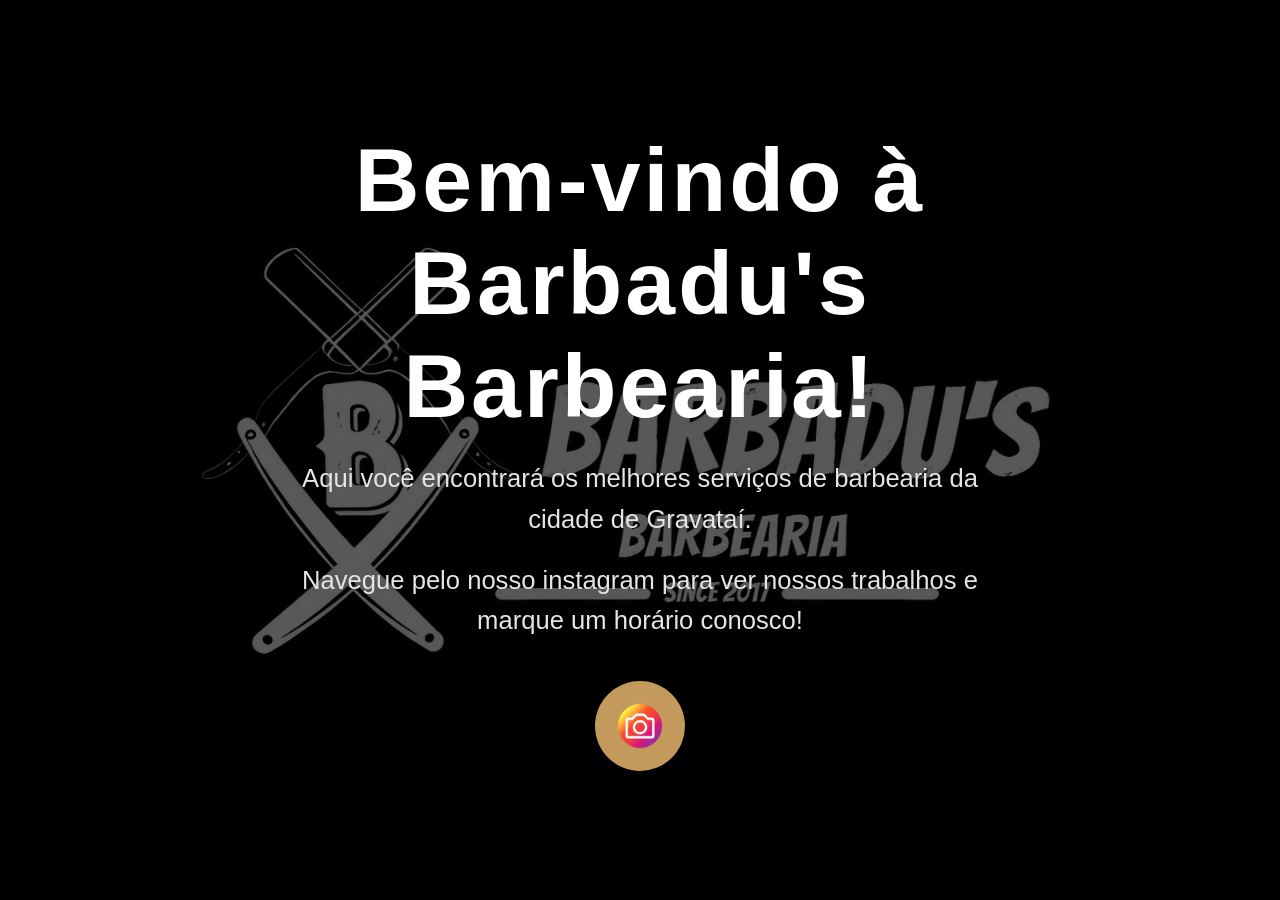
<file: index.html>
<!DOCTYPE html>
<html lang="en">

<head>
    <meta charset="UTF-8">
    <meta name="viewport" content="width=device-width, initial-scale=1.0">
    <link rel="stylesheet" href="frontend/style.css">
    <title>Barbadu's Barbearia</title>
</head>

<body>

    <div class="hero">
        <h1 class="welcome-text">Bem-vindo à Barbadu's Barbearia!</h1>
        <p class="paragraph">Aqui você encontrará os melhores serviços de barbearia da cidade de Gravataí.</p>
        <p class="paragraph">Navegue pelo nosso instagram para ver nossos trabalhos e marque um horário conosco!</p>

        <a href="https://instagram.com/barbadus" target="_blank" class="instagram-btn">
            <img src="assets/button-insta.webp" alt="instagram" class="instagram-icon">
        </a>

    </div>
</body>

</html>
</file>
<file: frontend/style.css>
body {
    margin: 0;
    height: 100vh;

    display: flex;
    justify-content: center;
    align-items: center;

    background-image: url("../assets/logomarca.png");
    background-size: cover;
    background-position: center;
    background-repeat: no-repeat;

    position: relative;
    overflow: hidden;
}

/* Camada escura sobre a imagem */
body::before {
    content: "";
    position: absolute;
    inset: 0;
    background: rgba(0, 0, 0, 0.65);
    z-index: 0;
}

/* Conteúdo principal */
.hero {
    position: relative;
    z-index: 1;

    display: flex;
    flex-direction: column;
    align-items: center;
    text-align: center;

    max-width: 900px;
    padding: 40px;

    gap: 20px;
}

/* Título */
.welcome-text {
    margin: 0;

    font-family: "Bebas Neue", sans-serif;
    font-size: clamp(4rem, 7vw, 6rem);
    letter-spacing: 3px;

    color: #FFFFFF;
}

/* Parágrafos */
.paragraph {
    margin: 0;

    max-width: 700px;

    font-family: "Montserrat", sans-serif;
    font-size: clamp(1.2rem, 2vw, 1.8rem);
    line-height: 1.6;

    color: #E5E5E5;
}

/* Botão Instagram */
.instagram-btn {
    margin-top: 20px;

    display: flex;
    justify-content: center;
    align-items: center;

    width: 90px;
    height: 90px;

    background-color: #C39A5B;
    border-radius: 50%;

    text-decoration: none;

    transition: transform .3s ease,
        background-color .3s ease,
        box-shadow .3s ease;
}

/* Ícone */
.instagram-icon {
    width: 48px;
    height: 48px;
}

/* Efeito ao passar o mouse */
.instagram-btn:hover {
    background-color: #D4AF37;
    transform: scale(1.1);
    box-shadow: 0 0 20px rgba(212, 175, 55, 0.5);
}
</file>
